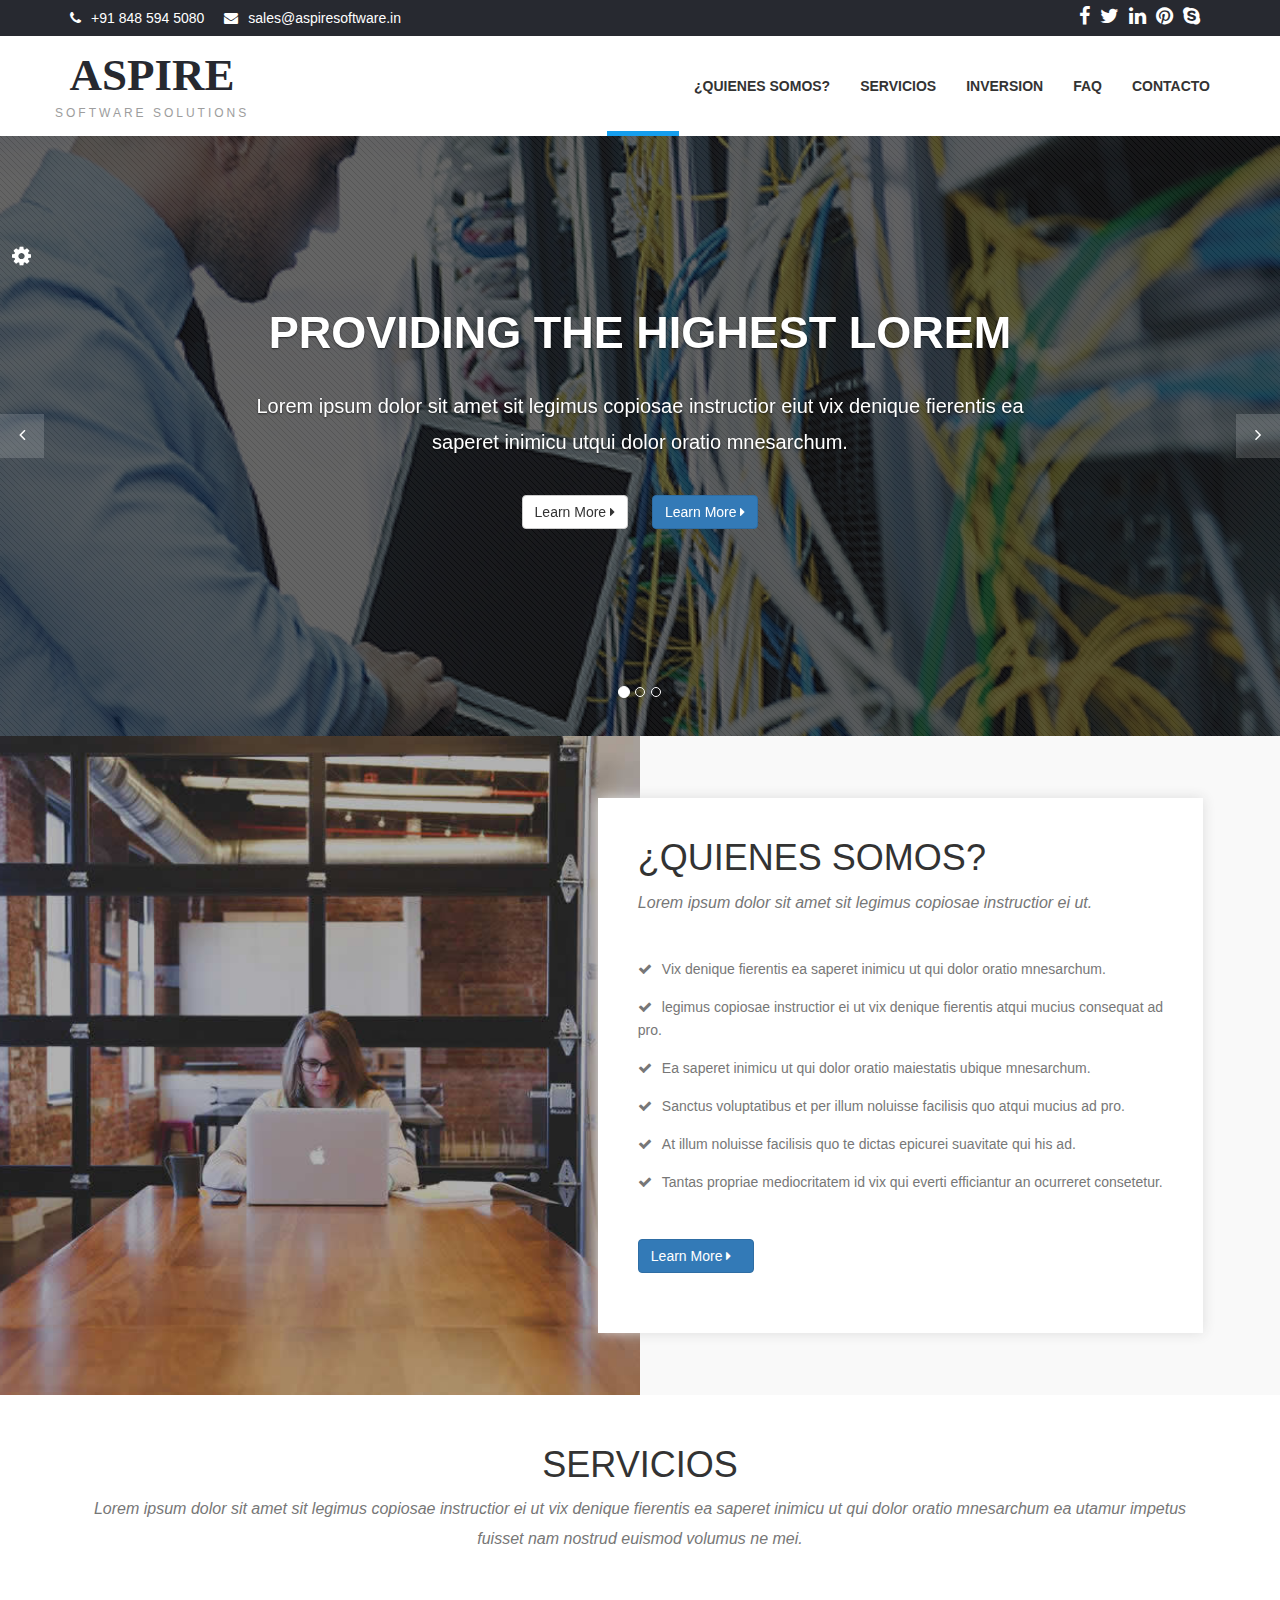
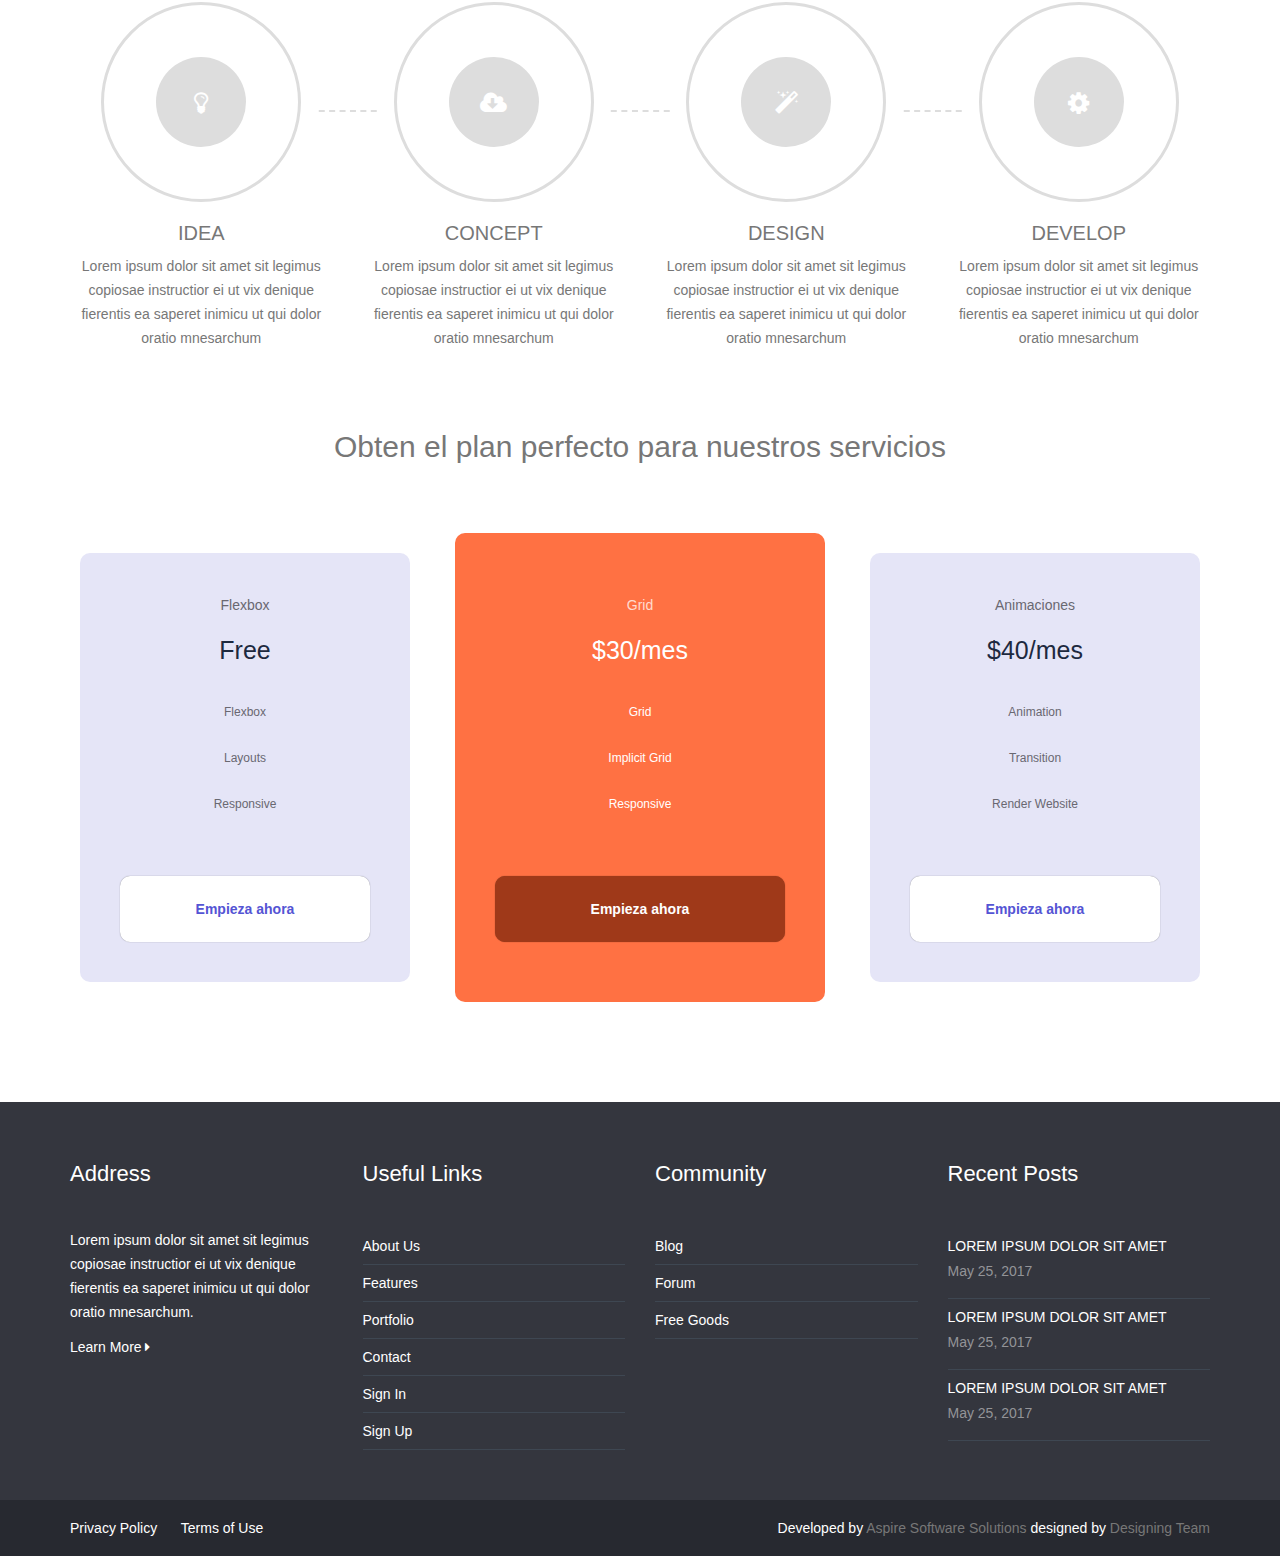
<file: index.html>
<!DOCTYPE html>
<html>

<head>
    <meta charset="utf-8">
    <meta http-equiv="X-UA-Compatible" content="IE=edge">
    <title>Home</title>
    <meta content="width=device-width, initial-scale=1, maximum-scale=1, user-scalable=no" name="viewport">
    <link rel="stylesheet" href="https://cdnjs.cloudflare.com/ajax/libs/font-awesome/4.5.0/css/font-awesome.min.css">
    <link rel="stylesheet" href="css/styles.css">
    <script src="https://ajax.googleapis.com/ajax/libs/jquery/3.2.1/jquery.min.js"></script>
    <script src="http://netdna.bootstrapcdn.com/bootstrap/3.3.1/js/bootstrap.min.js"></script>
    <script src="./script/index.js"></script>
</head>

<body id="wrapper">

    <section id="top-header">
        <div class="container">
            <div class="row">
                <div class="col-md-7 col-sm-7 col-xs-7 top-header-links">
                    <ul class="contact_links">
                        <li><i class="fa fa-phone"></i><a href="#">+91 848 594 5080</a></li>
                        <li><i class="fa fa-envelope"></i><a href="#">sales@aspiresoftware.in</a></li>
                    </ul>
                </div>
                <div class="col-md-5 col-sm-5 col-xs-5 social">
                    <ul class="social_links">
                        <li><a href="#"><i class="fa fa-facebook"></i></a></li>
                        <li><a href="#"><i class="fa fa-twitter"></i></a></li>
                        <li><a href="#"><i class="fa fa-linkedin"></i></a></li>
                        <li><a href="#"><i class="fa fa-pinterest"></i></a></li>
                        <li><a href="#"><i class="fa fa-skype"></i></a></li>
                    </ul>
                </div>
            </div>
        </div>
        </div>

    </section>

    <header>
        <nav class="navbar navbar-inverse">
            <div class="container">
                <div class="row">
                    <div class="navbar-header">
                        <button type="button" class="navbar-toggle collapsed" data-toggle="collapse" data-target="#navbar" aria-expanded="false" aria-controls="navbar">
				<span class="sr-only">Toggle navigation</span>
				<span class="icon-bar"></span>
				<span class="icon-bar"></span>
				<span class="icon-bar"></span>
			  </button>
                        <a class="navbar-brand" href="#">
                            <h1>Aspire</h1><span>Software Solutions</span></a>
                    </div>
                    <div id="navbar" class="collapse navbar-collapse navbar-right">
                        <ul class="nav navbar-nav">
                            <li class="active"><a href="#">Home</a></li>
                            <li><a href="features.html">¿Quienes somos?</a></li>
                            <li><a href="about.html"> Servicios</a></li>
                            <li><a href="portfolio.html">Inversion</a></li>
                            <li><a href="faq.html">FAQ</a></li>
                            <li><a href="contact.html">Contacto</a></li>
                        </ul>
                    </div>
                    <!--/.nav-collapse -->
                </div>
            </div>
        </nav>
    </header>
    <!--/.nav-ends -->

    <div id="myCarousel" class="carousel slide">
        <!-- Indicators -->
        <ol class="carousel-indicators">
            <li data-target="#myCarousel" data-slide-to="0" class="active"></li>
            <li data-target="#myCarousel" data-slide-to="1"></li>
            <li data-target="#myCarousel" data-slide-to="2"></li>
        </ol>

        <!-- Wrapper for slides -->
        <div class="carousel-inner">
            <div class="item active">
                <div class="fill" style="background-image:url('img/c.png');"></div>
                <div class="carousel-caption slide-up">
                    <h1 class="banner_heading">Providing The <span>Highest </span>Lorem</h1>
                    <p class="banner_txt">Lorem ipsum dolor sit amet sit legimus copiosae instructior eiut vix denique fierentis ea saperet inimicu utqui dolor oratio mnesarchum.</p>
                    <div class="slider_btn">
                        <button type="button" class="btn btn-default slide">Learn More <i class="fa fa-caret-right"></i></button>
                        <button type="button" class="btn btn-primary slide">Learn More <i class="fa fa-caret-right"></i></button>
                    </div>
                </div>
            </div>

            <div class="item">
                <div class="fill" style="background-image:url('img/w.png');"></div>
                <div class="carousel-caption slide-up">
                    <h1 class="banner_heading">Providing The <span>Highest </span>Lorem</h1>
                    <p class="banner_txt">Lorem ipsum dolor sit amet sit legimus copiosae instructior eiut vix denique fierentis ea saperet inimicu utqui dolor oratio mnesarchum.</p>
                    <div class="slider_btn">
                        <button type="button" class="btn btn-default slide">Learn More <i class="fa fa-caret-right"></i></button>
                        <button type="button" class="btn btn-primary slide">Learn More <i class="fa fa-caret-right"></i></button>
                    </div>
                </div>
            </div>

            <div class="item">
                <div class="fill" style="background-image:url('img/z.png');"></div>
                <div class="carousel-caption slide-up">
                    <h1 class="banner_heading">Providing The <span>Highest </span>Lorem</h1>
                    <p class="banner_txt">Lorem ipsum dolor sit amet sit legimus copiosae instructior eiut vix denique fierentis ea saperet inimicu utqui dolor oratio mnesarchum.</p>
                    <div class="slider_btn">
                        <button type="button" class="btn btn-default slide">Learn More <i class="fa fa-caret-right"></i></button>
                        <button type="button" class="btn btn-primary slide">Learn More <i class="fa fa-caret-right"></i></button>
                    </div>
                </div>
            </div>
        </div>

        <!-- Left and right controls -->

        <a class="left carousel-control" href="#myCarousel" role="button" data-slide="prev"> <i class="fa fa-angle-left" aria-hidden="true"></i>
            <span class="sr-only">Previous</span>
        </a>
        <a class="right carousel-control" href="#myCarousel" role="button" data-slide="next"> <i class="fa fa-angle-right" aria-hidden="true"></i>
            <span class="sr-only">Next</span>
        </a>

    </div>

    <section id="about">
        <div class="image-holder col-lg-6 col-md-6 col-sm-6 col-xs-12 pull-left">
            <div class="background-imgholder">
                <img src="img/x.png" alt="about" class="img-responsive" style="display:none;" />
            </div>
        </div>

        <div class="container-fluid">

            <div class="col-md-7 col-md-offset-5 col-sm-8 col-sm-offset-2 col-xs-12 text-inner ">
                <div class="text-block">
                    <div class="section-heading">
                        <h1>¿Quienes <span>somos?</span></h1>
                        <p class="subheading">Lorem ipsum dolor sit amet sit legimus copiosae instructior ei ut.</p>
                    </div>

                    <ul class="aboutul">
                        <li> <i class="fa fa-check"></i>Vix denique fierentis ea saperet inimicu ut qui dolor oratio mnesarchum.</li>
                        <li> <i class="fa fa-check"></i>legimus copiosae instructior ei ut vix denique fierentis atqui mucius consequat ad pro.</li>
                        <li> <i class="fa fa-check"></i>Ea saperet inimicu ut qui dolor oratio maiestatis ubique mnesarchum.</li>
                        <li> <i class="fa fa-check"></i>Sanctus voluptatibus et per illum noluisse facilisis quo atqui mucius ad pro.</li>
                        <li> <i class="fa fa-check"></i>At illum noluisse facilisis quo te dictas epicurei suavitate qui his ad.</li>
                        <li> <i class="fa fa-check"></i>Tantas propriae mediocritatem id vix qui everti efficiantur an ocurreret consetetur.</li>
                    </ul>

                    <button type="button" class="btn btn-primary slide">Learn More  <i class="fa fa-caret-right"></i> </button>


                </div>
            </div>
        </div>
    </section>


    <section id="process">
        <div class="container">
            <div class="section-heading text-center">
                <div class="col-md-12 col-xs-12">
                    <h1> <span>Servicios</span></h1>
                    <p class="subheading">Lorem ipsum dolor sit amet sit legimus copiosae instructior ei ut vix denique fierentis ea saperet inimicu ut qui dolor oratio mnesarchum ea utamur impetus fuisset nam nostrud euismod volumus ne mei.</p>
                </div>
            </div>

            <div class="row">
                <div class="col-md-3 col-sm-6 block process-block">
                    <div class="process-icon-holder">
                        <div class="process-border">
                            <span class="process-icon"><a href="#"><i class="fa fa-lightbulb-o feature_icon"></i></a></span></div>
                        <div class="clearfix"></div>
                    </div>

                    <div class="process-text-block">
                        <h4><a href="#">Idea</a></h4>
                        <p>Lorem ipsum dolor sit amet sit legimus copiosae instructior ei ut vix denique fierentis ea saperet inimicu ut qui dolor oratio mnesarchum</p>
                    </div>
                </div>
                <div class="col-md-3 col-sm-6 block process-block">
                    <div class="process-icon-holder">
                        <div class="process-border">
                            <span class="process-icon"><a href="#"><i class="fa fa-cloud-download feature_icon"></i></a></span></div>
                        <div class="clearfix"></div>
                    </div>

                    <div class="process-text-block">
                        <h4><a href="#">Concept</a></h4>
                        <p>Lorem ipsum dolor sit amet sit legimus copiosae instructior ei ut vix denique fierentis ea saperet inimicu ut qui dolor oratio mnesarchum</p>
                    </div>
                </div>
                <div class="col-md-3 col-sm-6 block process-block">
                    <div class="process-icon-holder">
                        <div class="process-border">
                            <span class="process-icon"><a href="#"><i class="fa fa-magic feature_icon"></i></a></span></div>
                        <div class="clearfix"></div>
                    </div>

                    <div class="process-text-block">
                        <h4><a href="#">Design</a></h4>
                        <p>Lorem ipsum dolor sit amet sit legimus copiosae instructior ei ut vix denique fierentis ea saperet inimicu ut qui dolor oratio mnesarchum</p>
                    </div>
                </div>
                <div class="col-md-3 col-sm-6 block process-block lastchild">
                    <div class="process-icon-holder">
                        <div class="process-border">
                            <span class="process-icon"><a href="#"><i class="fa fa-cog feature_icon"></i></a></span></div>
                        <div class="clearfix"></div>
                    </div>

                    <div class="process-text-block">
                        <h4><a href="#">Develop</a></h4>
                        <p>Lorem ipsum dolor sit amet sit legimus copiosae instructior ei ut vix denique fierentis ea saperet inimicu ut qui dolor oratio mnesarchum</p>
                    </div>
                </div>
            </div>

        </div>
    </section>

    <section class="price container">
        <h2 class="subtitle">Obten el plan perfecto para nuestros servicios</h2>

        <div class="price__table">
            <div class="price__element">
                <p class="price__name">Flexbox</p>
                <h3 class="price__price">Free</h3>

                <div class="price__items">
                    <p class="price__features">Flexbox</p>
                    <p class="price__features">Layouts</p>
                    <p class="price__features">Responsive</p>
                </div>

                <a href="#" class="price__cta">Empieza ahora</a>
            </div>


            <div class="price__element price__element--best">
                <p class="price__name">Grid</p>
                <h3 class="price__price">$30/mes</h3>

                <div class="price__items">
                    <p class="price__features">Grid</p>
                    <p class="price__features">Implicit Grid</p>
                    <p class="price__features">Responsive</p>
                </div>

                <a href="#" class="price__cta">Empieza ahora</a>
            </div>


            <div class="price__element">
                <p class="price__name">Animaciones</p>
                <h3 class="price__price">$40/mes</h3>

                <div class="price__items">
                    <p class="price__features">Animation</p>
                    <p class="price__features">Transition</p>
                    <p class="price__features">Render Website</p>
                </div>

                <a href="#" class="price__cta">Empieza ahora</a>
            </div>


        </div>
    </section>


    <section id="footer">
        <div class="container">
            <div class="row">
                <div class="col-md-3 col-sm-3 col-xs-12 block">
                    <div class="footer-block">
                        <h4>Address</h4>
                        <hr/>
                        <p>Lorem ipsum dolor sit amet sit legimus copiosae instructior ei ut vix denique fierentis ea saperet inimicu ut qui dolor oratio mnesarchum.
                        </p>
                        <a href="#" class="learnmore">Learn More <i class="fa fa-caret-right"></i></a>
                    </div>
                </div>

                <div class="col-md-3 col-sm-3 col-xs-12 block">
                    <div class="footer-block">
                        <h4>Useful Links</h4>
                        <hr/>
                        <ul class="footer-links">
                            <li><a href="#">About Us</a></li>
                            <li><a href="#">Features</a></li>
                            <li><a href="#">Portfolio</a></li>
                            <li><a href="#">Contact</a></li>
                            <li><a href="#">Sign In</a></li>
                            <li><a href="#">Sign Up</a></li>
                        </ul>
                    </div>
                </div>

                <div class="col-md-3 col-sm-3 col-xs-12 block">
                    <div class="footer-block">
                        <h4>Community</h4>
                        <hr/>
                        <ul class="footer-links">
                            <li><a href="#">Blog</a></li>
                            <li><a href="#">Forum</a></li>
                            <li><a href="#">Free Goods</a></li>
                        </ul>
                    </div>
                </div>

                <div class="col-md-3 col-sm-3 col-xs-12 <block></block>">
                    <div class="footer-block">
                        <h4>Recent Posts</h4>
                        <hr/>
                        <ul class="footer-links">
                            <li>
                                <a href="#" class="post">Lorem ipsum dolor sit amet</a>
                                <p class="post-date">May 25, 2017</p>
                            </li>
                            <li>
                                <a href="#" class="post">Lorem ipsum dolor sit amet</a>
                                <p class="post-date">May 25, 2017</p>
                            </li>
                            <li>
                                <a href="#" class="post">Lorem ipsum dolor sit amet</a>
                                <p class="post-date">May 25, 2017</p>
                            </li>

                        </ul>
                    </div>
                </div>
            </div>
        </div>

    </section>

    
    <section id="bottom-footer">
        <div class="container">
            <div class="row">
                <div class="col-md-6 col-sm-6 col-xs-12 btm-footer-links">
                    <a href="#">Privacy Policy</a>
                    <a href="#">Terms of Use</a>
                </div>
                <div class="col-md-6 col-sm-6 col-xs-12 copyright">
                    Developed by <a href="#">Aspire Software Solutions</a> designed by <a href="#">Designing Team</a>
                </div>
            </div>
        </div>
    </section>

    <div id="panel">
        <div id="panel-admin">
            <div class="panel-admin-box">
                <div id="tootlbar_colors">
                    <button class="color" style="background-color:#1abac8;" onclick="mytheme(0)"></button>
                    <button class="color" style="background-color:#ff8a00;" onclick="mytheme(1)"> </button>
                    <button class="color" style="background-color:#b4de50;" onclick="mytheme(2)"> </button>
                    <button class="color" style="background-color:#e54e53;" onclick="mytheme(3)"> </button>
                    <button class="color" style="background-color:#1abc9c;" onclick="mytheme(4)"> </button>
                    <button class="color" style="background-color:#159eee;" onclick="mytheme(5)"> </button>
                </div>
            </div>

        </div>
        <a class="open" href="#"><span><i class="fa fa-gear fa-spin"></i></span></a>
    </div>

</html>
</file>
